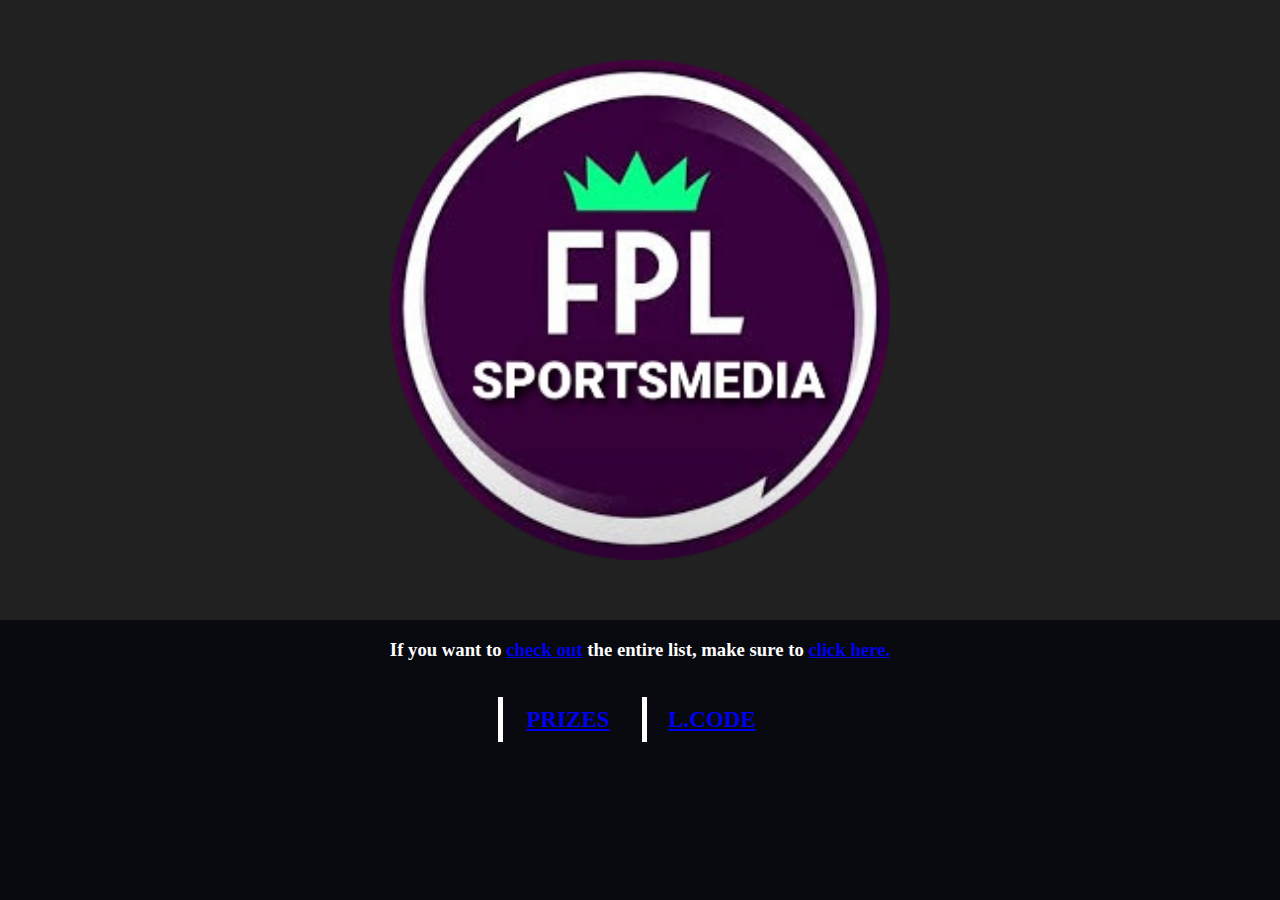
<file: index.html>
<!DOCTYPE html>
<html lang="en" dir="ltr">

<head>
  <meta charset="utf-8">
  <title>Sportsmedia FPL</title>
  <link rel="icon" href="favicon.png">
  <link rel="stylesheet" href="css/styles.css">
</head>

<body>
    <div id="div">

      <img class="special" src="fpl.png" alt="Sportsmeida FPL Logo">

    </div>

    <h3>If you want to <a href="table.html">check out</a>  the entire list, make sure to <a href="table.html">click here.</a></h3>
    <br>
 <button><a href="prizes.html">PRIZES</a></button>
 <button><a href="code.html">L.CODE</a></button>

</body>

</html>
</file>
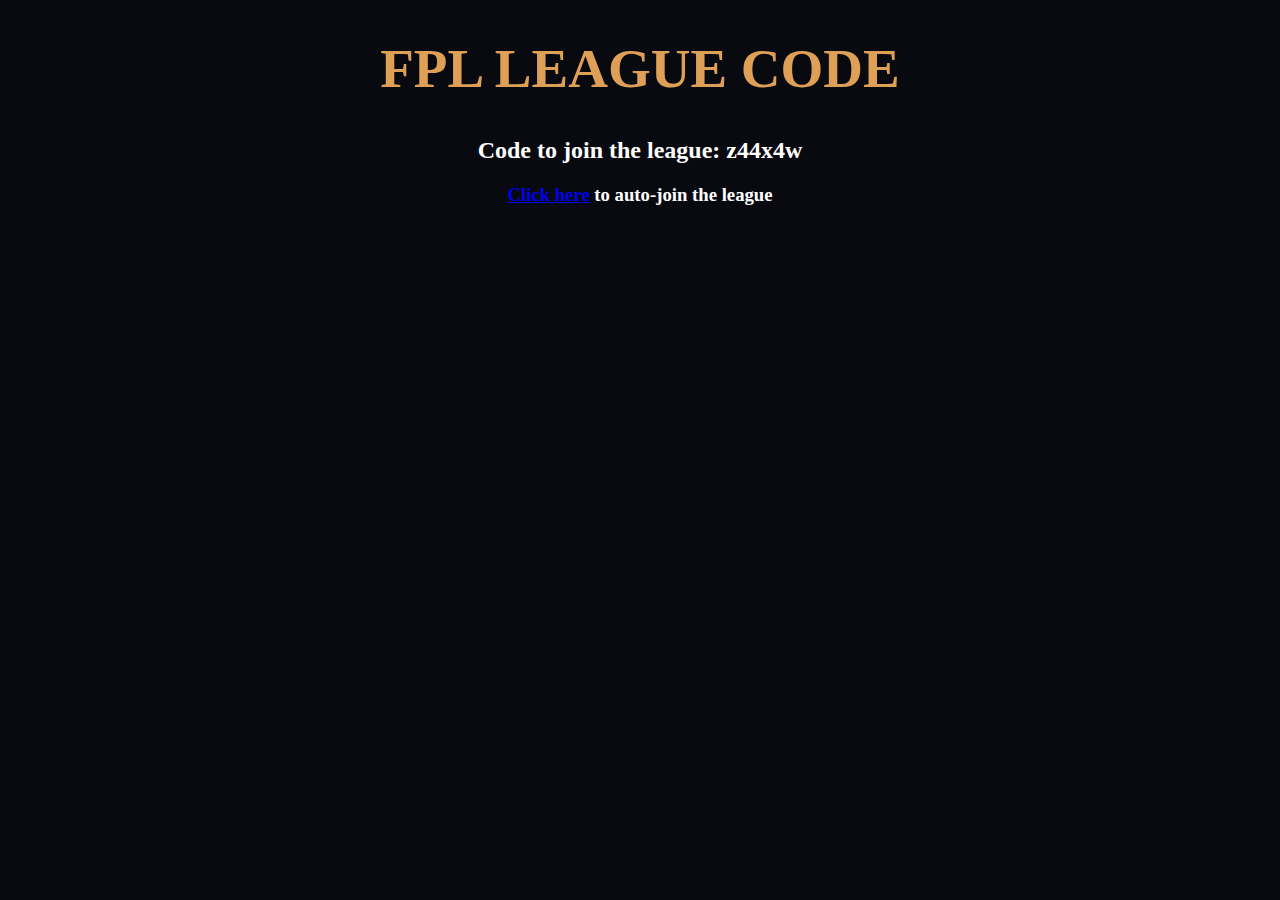
<file: code.html>
<!DOCTYPE html>
<html lang="en" dir="ltr">
  <head>
    <meta charset="utf-8">
    <title>Sportsmedia FPL</title>
    <link rel="stylesheet" href="css/styles.css">
    <link rel="icon" href="favicon.png">
  </head>
  <body>
     <h1>FPL LEAGUE CODE</h1>
     <h2>Code to join the league: z44x4w</h2>
    <h3><a href="https://fantasy.premierleague.com/leagues/auto-join/z44x4w">Click here</a> to auto-join the league</h3>

    <!-- <h1>FCL LEAGUE CODE</h1>
    <h2>Code to join the league: 65KE0GTZ04</h2>
    <h3><a href="https://gaming.uefa.com/en/uclfantasy/leagues/65KE0GTZ04/00530050004F005200540053004D0045004400490041002100210021/Sportsmedia">Click here</a> to auto-join the league</h3> -->
  </body>


</html>
</file>
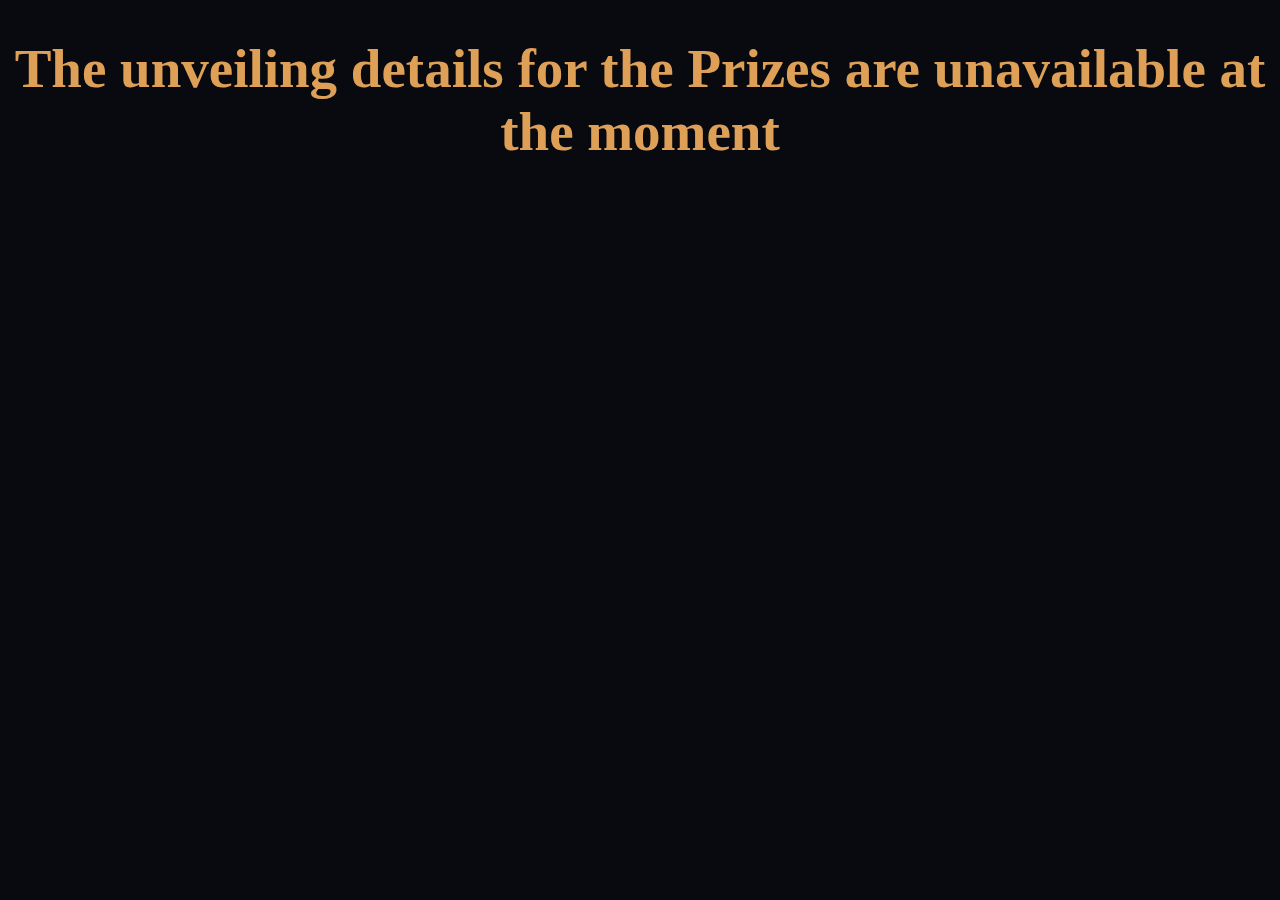
<file: prizes.html>
<!DOCTYPE html>
<html lang="en" dir="ltr">
  <head>
    <meta charset="utf-8">
    <title>Sportsmedia FPL</title>
    <link rel="icon" href="favicon.png">
    <link rel="stylesheet" href="css/styles.css">
  </head>
  <body>
    <h1>The unveiling details for the Prizes are unavailable at the moment</h1>
  </body>


</html>
</file>
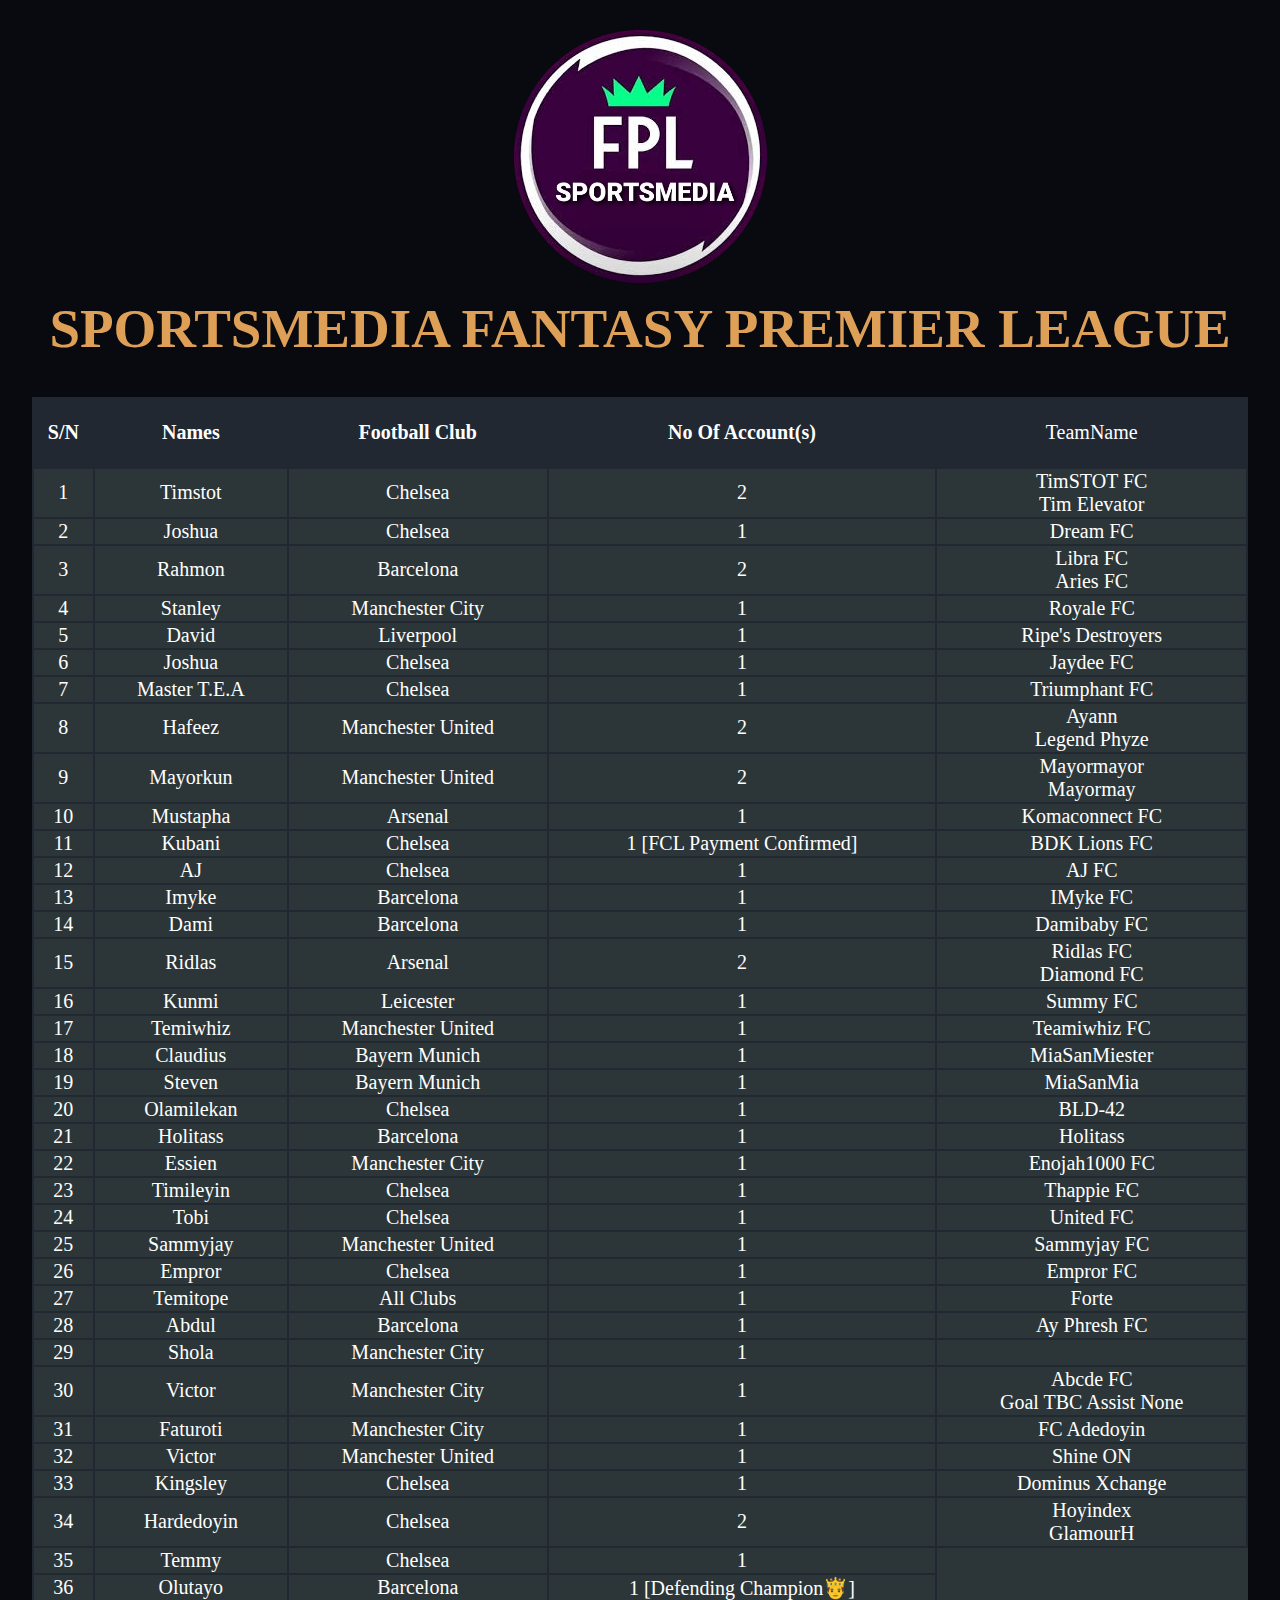
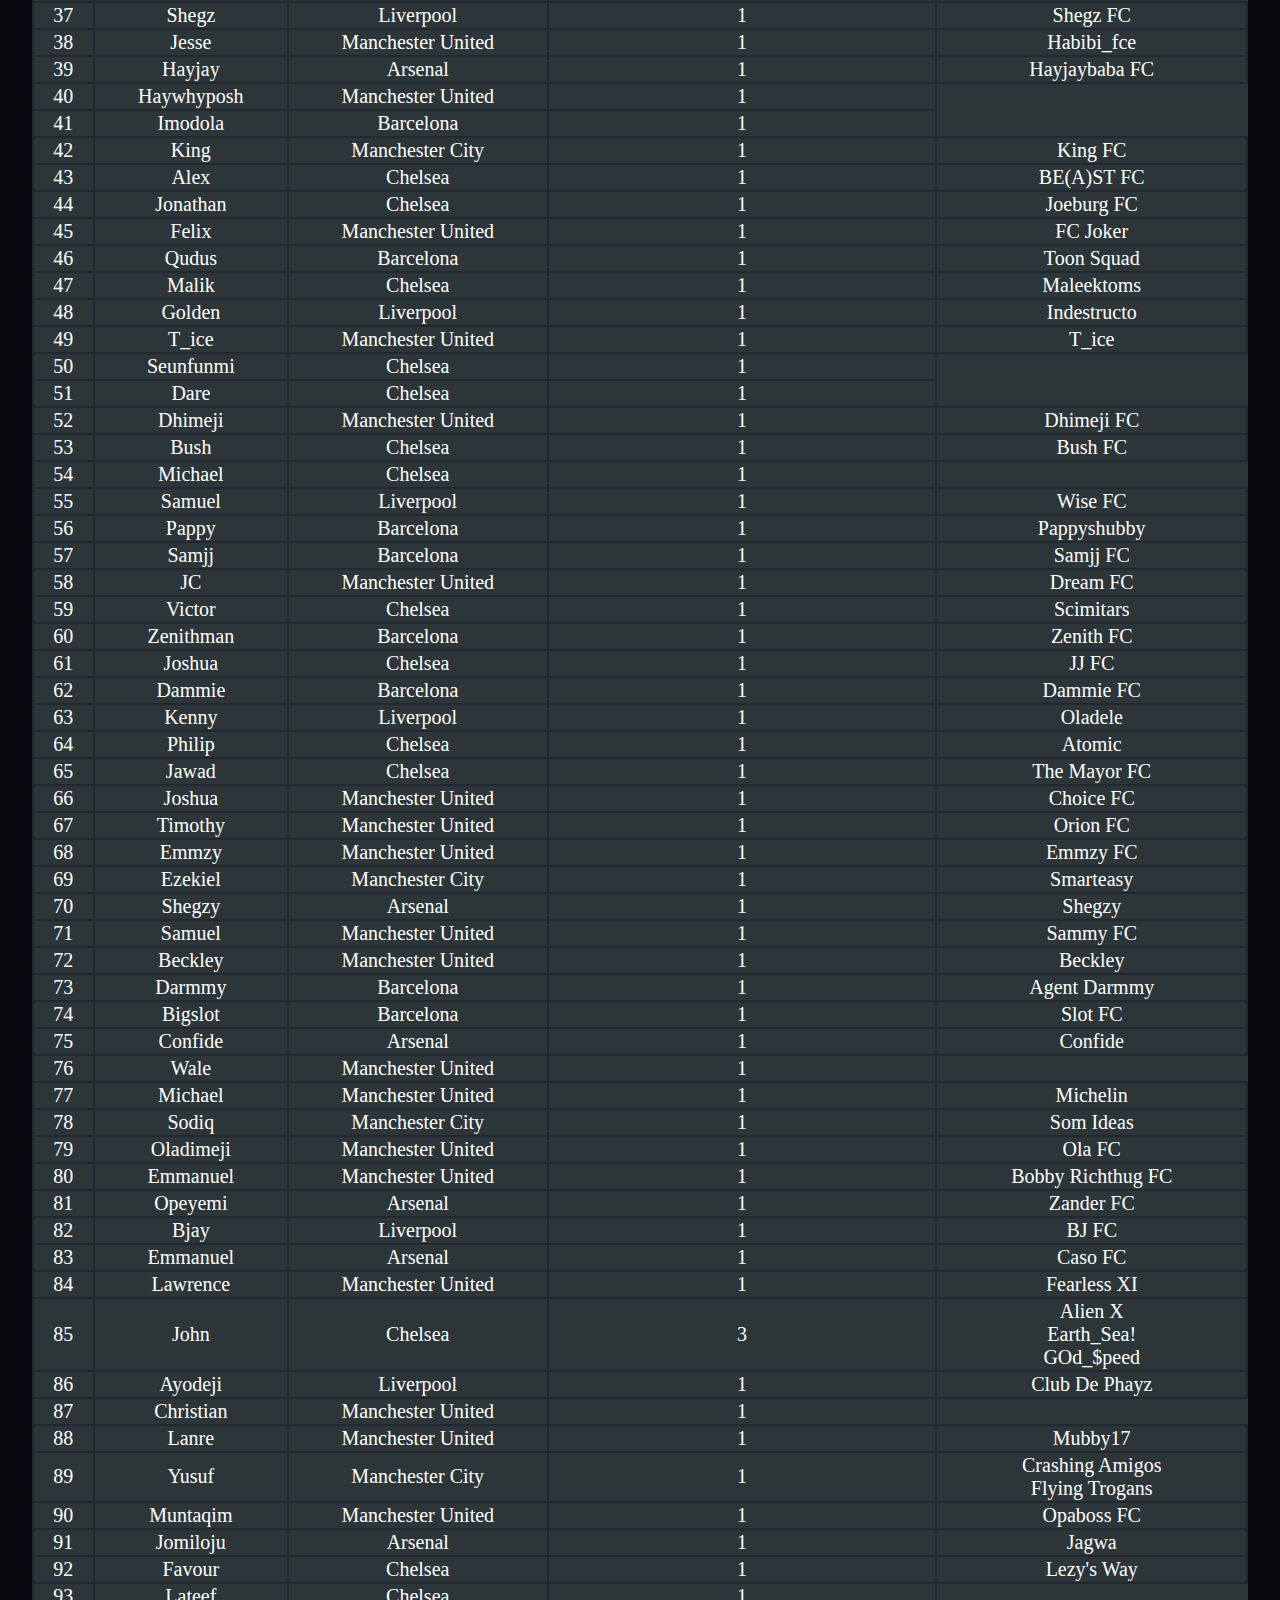
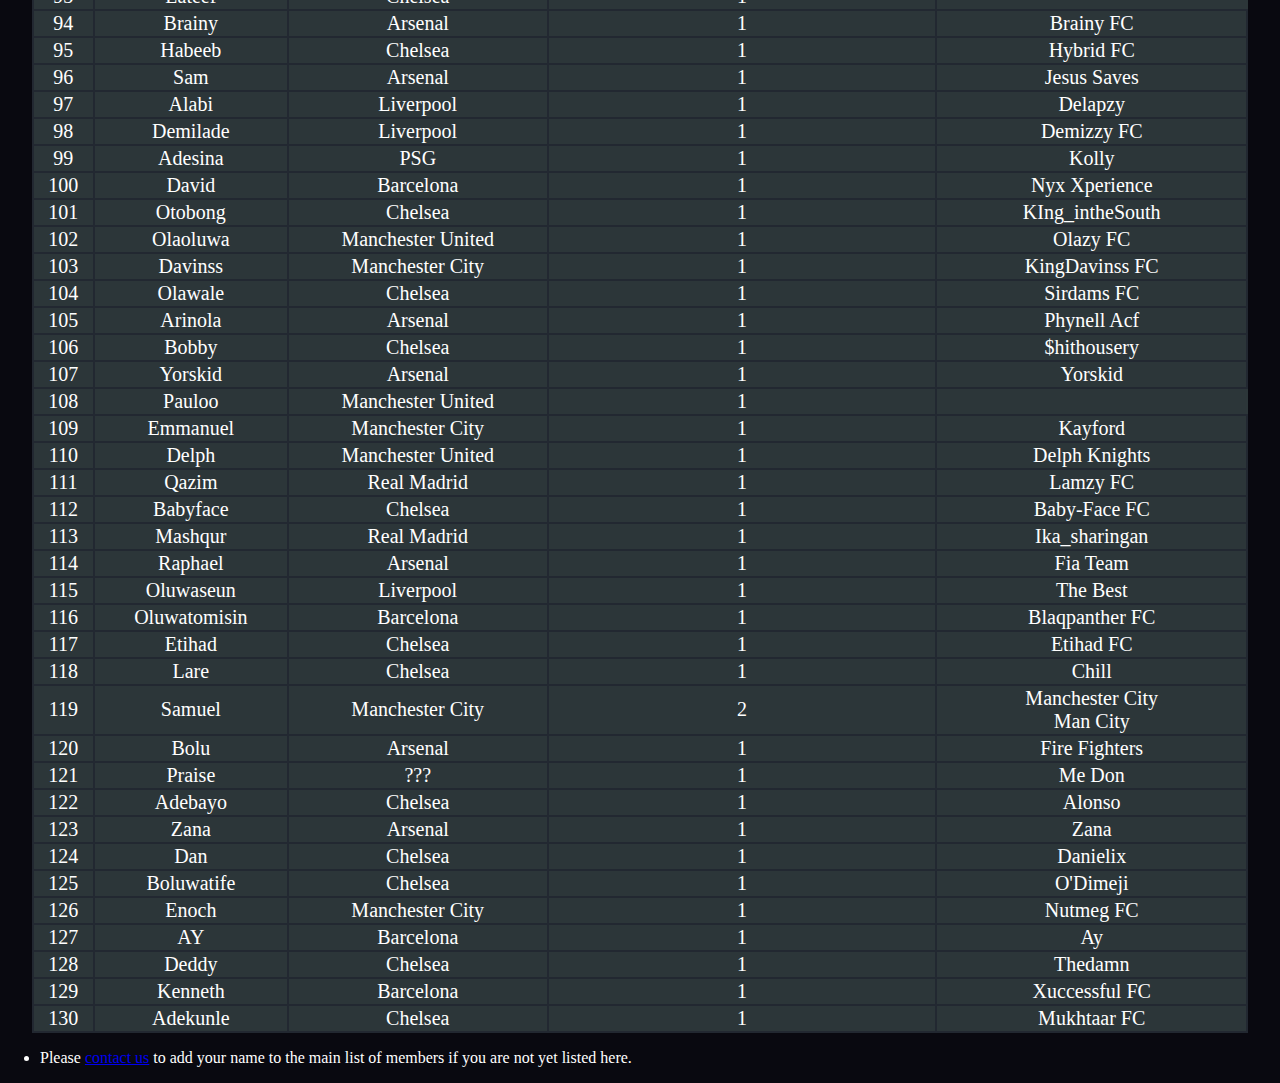
<file: table.html>
<!DOCTYPE html>
<html lang="en" dir="ltr">

<head>
  <meta charset="utf-8">
  <title>Sportsmedia FPL</title>
  <link rel="icon" href="favicon.png">
  <link rel="stylesheet" href="css/styles.css">
</head>

<body>
  <div class="s-logo">
    <img src="fpl.png" alt="Sportsmedia fpl logo">
  </div>

  <h1 class="tab">SPORTSMEDIA FANTASY PREMIER LEAGUE</h1>
  <center>
    <table>
      <thead>
        <tr>
          <td style="width:5%"><b>S/N</b></td>
          <td><b>Names</b></td>
          <td><b>Football Club</b></td>
          <td><b>No Of Account(s)</b></td>
          <td>TeamName</td>
        </tr>
      </thead>

      <tbody>
        <tr>
          <td>1</td>
          <td>Timstot</td>
          <td>Chelsea</td>
          <td>2</td>
          <td>TimSTOT FC <br /> Tim Elevator</td>
        </tr>
        <td>2</td>
        <td>Joshua</td>
        <td>Chelsea</td>
        <td>1</td>
        <td>Dream FC</td>
        </tr>
        <tr>
          <td>3</td>
          <td>Rahmon</td>
          <td>Barcelona</td>
          <td>2</td>
          <td>Libra FC <br /> Aries FC</td>
        </tr>
        <tr>
          <td>4</td>
          <td>Stanley</td>
          <td>Manchester City</td>
          <td>1</td>
          <td>Royale FC</td>
        </tr>
        <tr>
          <td>5</td>
          <td>David</td>
          <td>Liverpool</td>
          <td>1</td>
          <td>Ripe's Destroyers</td>
        </tr>
        <tr>
          <td>6</td>
          <td>Joshua</td>
          <td>Chelsea</td>
          <td>1</td>
          <td>Jaydee FC</td>
        </tr>
        <tr>
          <td>7</td>
          <td>Master T.E.A</td>
          <td>Chelsea</td>
          <td>1</td>
          <td>Triumphant FC</td>
        </tr>
        <tr>
          <td>8</td>
          <td>Hafeez</td>
          <td>Manchester United</td>
          <td>2</td>
          <td>Ayann <br /> Legend Phyze</td>
        </tr>
        <tr>
          <td>9</td>
          <td>Mayorkun</td>
          <td>Manchester United</td>
          <td>2</td>
          <td>Mayormayor <br /> Mayormay</td>
        </tr>
        <tr>
          <td>10</td>
          <td>Mustapha</td>
          <td>Arsenal</td>
          <td>1</td>
          <td>Komaconnect FC</td>
        </tr>
        <tr>
          <td>11</td>
          <td>Kubani</td>
          <td>Chelsea</td>
          <td>1 [FCL Payment Confirmed]</td>
          <td>BDK Lions FC</td>
        </tr>
        <tr>
          <td>12</td>
          <td>AJ</td>
          <td>Chelsea</td>
          <td>1</td>
          <td>AJ FC</td>
        </tr>
        <td>13</td>
        <td>Imyke</td>
        <td>Barcelona</td>
        <td>1</td>
        <td>IMyke FC</td>
        </tr>
        <tr>
          <td>14</td>
          <td>Dami</td>
          <td>Barcelona </td>
          <td>1</td>
          <td>Damibaby FC</td>
        </tr>
        <tr>
          <td>15</td>
          <td>Ridlas</td>
          <td>Arsenal</td>
          <td>2</td>
          <td>Ridlas FC <br /> Diamond FC</td>
        <tr>
          <td>16</td>
          <td>Kunmi</td>
          <td>Leicester</td>
          <td>1</td>
          <td>Summy FC</td>
        </tr>
        <tr>
          <td>17</td>
          <td>Temiwhiz</td>
          <td>Manchester United</td>
          <td>1</td>
          <td>Teamiwhiz FC</td>
        <tr>
          <td>18</td>
          <td>Claudius</td>
          <td>Bayern Munich</td>
          <td>1</td>
          <td>MiaSanMiester</td>
        </tr>
        <tr>
          <td>19</td>
          <td>Steven</td>
          <td>Bayern Munich</td>
          <td>1</td>
          <td>MiaSanMia</td>
        </tr>
        <tr>
          <td>20</td>
          <td>Olamilekan</td>
          <td>Chelsea</td>
          <td>1</td>
          <td>BLD-42</td>
        </tr>
        <tr>
          <td>21</td>
          <td>Holitass</td>
          <td>Barcelona</td>
          <td>1</td>
          <td>Holitass</td>
        </tr>
        <tr>
          <td>22</td>
          <td>Essien</td>
          <td>Manchester City</td>
          <td>1</td>
          <td>Enojah1000 FC</td>
        </tr>
        <tr>
          <td>23</td>
          <td>Timileyin</td>
          <td>Chelsea</td>
          <td>1</td>
          <td>Thappie FC</td>
        </tr>
        <tr>
          <td>24</td>
          <td>Tobi</td>
          <td>Chelsea</td>
          <td>1</td>
          <td>United FC</td>
        </tr>
        <tr>
          <td>25</td>
          <td>Sammyjay</td>
          <td>Manchester United</td>
          <td>1</td>
          <td>Sammyjay FC</td>
        </tr>
        <tr>
          <td>26</td>
          <td>Empror</td>
          <td>Chelsea</td>
          <td>1</td>
          <td>Empror FC</td>
        </tr>
        <tr>
          <td>27</td>
          <td>Temitope</td>
          <td>All Clubs</td>
          <td>1</td>
          <td>Forte</td>
        </tr>
        <tr>
          <td>28</td>
          <td>Abdul</td>
          <td>Barcelona</td>
          <td>1</td>
          <td>Ay Phresh FC</td>
        </tr>
        <tr>
          <td>29</td>
          <td>Shola</td>
          <td>Manchester City</td>
          <td>1</td>
          <td></td>
        </tr>
        <tr>
          <td>30</td>
          <td>Victor</td>
          <td>Manchester City</td>
          <td>1</td>
          <td>Abcde FC <br /> Goal TBC Assist None</td>
        </tr>
        <tr>
          <td>31</td>
          <td>Faturoti</td>
          <td>Manchester City</td>
          <td>1</td>
          <td>FC Adedoyin</td>
        </tr>
        <tr>
          <td>32</td>
          <td>Victor</td>
          <td>Manchester United</td>
          <td>1</td>
          <td>Shine ON</td>
        </tr>
        <tr>
          <td>33</td>
          <td>Kingsley</td>
          <td>Chelsea</td>
          <td>1</td>
          <td>Dominus Xchange</td>
        </tr>
        <tr>
          <td>34</td>
          <td>Hardedoyin</td>
          <td>Chelsea</td>
          <td>2</td>
          <td>Hoyindex <br /> GlamourH</td>
        </tr>
        <tr>
          <td>35</td>
          <td>Temmy</td>
          <td>Chelsea</td>
          <td>1</td>
        </tr>
        <tr>
          <td>36</td>
          <td>Olutayo</td>
          <td>Barcelona</td>
          <td>1 [Defending Champion🤴]</td>
        </tr>
        <tr>
          <td>37</td>
          <td>Shegz</td>
          <td>Liverpool</td>
          <td>1</td>
          <td>Shegz FC</td>
        </tr>
        <tr>
          <td>38</td>
          <td>Jesse</td>
          <td>Manchester United</td>
          <td>1</td>
          <td>Habibi_fce</td>
        </tr>
        <tr>
          <td>39</td>
          <td>Hayjay</td>
          <td>Arsenal</td>
          <td>1</td>
          <td>Hayjaybaba FC</td>
        </tr>
        <tr>
          <td>40</td>
          <td>Haywhyposh</td>
          <td>Manchester United</td>
          <td>1</td>
        </tr>
        <tr>
          <td>41</td>
          <td>Imodola</td>
          <td>Barcelona</td>
          <td>1</td>
        </tr>
        <tr>
          <td>42</td>
          <td>King</td>
          <td>Manchester City</td>
          <td>1</td>
          <td>King FC</td>
        </tr>
        <tr>
          <td>43</td>
          <td>Alex</td>
          <td>Chelsea</td>
          <td>1</td>
          <td>BE(A)ST FC</td>
        </tr>
        <tr>
          <td>44</td>
          <td>Jonathan</td>
          <td>Chelsea</td>
          <td>1</td>
          <td>Joeburg FC</td>
        </tr>
        <tr>
          <td>45</td>
          <td>Felix</td>
          <td>Manchester United</td>
          <td>1</td>
          <td>FC Joker</td>
        </tr>
        <tr>
          <td>46</td>
          <td>Qudus</td>
          <td>Barcelona</td>
          <td>1</td>
          <td>Toon Squad</td>
        </tr>
        <tr>
          <td>47</td>
          <td>Malik</td>
          <td>Chelsea</td>
          <td>1</td>
          <td>Maleektoms</td>
        </tr>
        <tr>
          <td>48</td>
          <td>Golden</td>
          <td>Liverpool</td>
          <td>1</td>
          <td>Indestructo</td>
        </tr>
        <tr>
          <td>49</td>
          <td>T_ice</td>
          <td>Manchester United</td>
          <td>1</td>
          <td>T_ice</td>
        </tr>
        <tr>
          <td>50</td>
          <td>Seunfunmi</td>
          <td>Chelsea</td>
          <td>1</td>
        </tr>
        <tr>
          <td>51</td>
          <td>Dare</td>
          <td>Chelsea</td>
          <td>1</td>
        </tr>
        <tr>
          <td>52</td>
          <td>Dhimeji</td>
          <td>Manchester United</td>
          <td>1</td>
          <td>Dhimeji FC</td>
        </tr>
        <tr>
          <td>53</td>
          <td>Bush</td>
          <td>Chelsea</td>
          <td>1</td>
          <td>Bush FC</td>
        </tr>
        <tr>
          <td>54</td>
          <td>Michael</td>
          <td>Chelsea</td>
          <td>1</td>
        </tr>
        <tr>
          <td>55</td>
          <td>Samuel</td>
          <td>Liverpool</td>
          <td>1</td>
          <td>Wise FC</td>
        </tr>
        <tr>
          <td>56</td>
          <td>Pappy</td>
          <td>Barcelona</td>
          <td>1</td>
          <td>Pappyshubby</td>
        </tr>
        <tr>
          <td>57</td>
          <td>Samjj</td>
          <td>Barcelona</td>
          <td>1</td>
          <td>Samjj FC</td>
        </tr>
        <tr>
          <td>58</td>
          <td>JC</td>
          <td>Manchester United</td>
          <td>1</td>
          <td>Dream FC</td>
        </tr>
        <tr>
          <td>59</td>
          <td>Victor</td>
          <td>Chelsea</td>
          <td>1</td>
          <td>Scimitars</td>
        </tr>
        <tr>
          <td>60</td>
          <td>Zenithman</td>
          <td>Barcelona</td>
          <td>1</td>
          <td>Zenith FC</td>
        </tr>
        <tr>
          <td>61</td>
          <td>Joshua</td>
          <td>Chelsea</td>
          <td>1</td>
          <td>JJ FC</td>
        </tr>
        <tr>
          <td>62</td>
          <td>Dammie</td>
          <td>Barcelona</td>
          <td>1</td>
          <td>Dammie FC</td>
        </tr>
        <tr>
          <td>63</td>
          <td>Kenny</td>
          <td>Liverpool</td>
          <td>1</td>
          <td>Oladele</td>
        </tr>
        <tr>
          <td>64</td>
          <td>Philip</td>
          <td>Chelsea</td>
          <td>1</td>
          <td>Atomic</td>
        </tr>
        <tr>
          <td>65</td>
          <td>Jawad</td>
          <td>Chelsea</td>
          <td>1</td>
          <td>The Mayor FC</td>
        </tr>
        <tr>
          <td>66</td>
          <td>Joshua</td>
          <td>Manchester United</td>
          <td>1</td>
          <td>Choice FC</td>
        </tr>
        <tr>
          <td>67</td>
          <td>Timothy</td>
          <td>Manchester United</td>
          <td>1</td>
          <td>Orion FC</td>
        </tr>
        <tr>
          <td>68</td>
          <td>Emmzy</td>
          <td>Manchester United</td>
          <td>1</td>
          <td>Emmzy FC</td>
        </tr>
        <tr>
          <td>69</td>
          <td>Ezekiel</td>
          <td>Manchester City</td>
          <td>1</td>
          <td>Smarteasy</td>
        </tr>
        <tr>
          <td>70</td>
          <td>Shegzy</td>
          <td>Arsenal</td>
          <td>1</td>
          <td>Shegzy</td>
        </tr>
        <tr>
          <td>71</td>
          <td>Samuel</td>
          <td>Manchester United</td>
          <td>1</td>
          <td>Sammy FC</td>
        </tr>
        <tr>
          <td>72</td>
          <td>Beckley</td>
          <td>Manchester United</td>
          <td>1</td>
          <td>Beckley</td>
        </tr>
        <tr>
          <td>73</td>
          <td>Darmmy</td>
          <td>Barcelona</td>
          <td>1</td>
          <td>Agent Darmmy</td>
        </tr>
        <tr>
          <td>74</td>
          <td>Bigslot</td>
          <td>Barcelona</td>
          <td>1</td>
          <td>Slot FC</td>
        </tr>
        <tr>
          <td>75</td>
          <td>Confide</td>
          <td>Arsenal</td>
          <td>1</td>
          <td>Confide</td>
        </tr>
        <tr>
          <td>76</td>
          <td>Wale</td>
          <td>Manchester United</td>
          <td>1</td>
        </tr>
        <tr>
          <td>77</td>
          <td>Michael</td>
          <td>Manchester United</td>
          <td>1</td>
          <td>Michelin</td>
        </tr>
        <tr>
          <td>78</td>
          <td>Sodiq</td>
          <td>Manchester City</td>
          <td>1</td>
          <td>Som Ideas</td>
        </tr>
        <tr>
          <td>79</td>
          <td>Oladimeji</td>
          <td>Manchester United</td>
          <td>1</td>
          <td>Ola FC</td>
        </tr>
        <tr>
          <td>80</td>
          <td>Emmanuel</td>
          <td>Manchester United</td>
          <td>1</td>
          <td>Bobby Richthug FC</td>
        </tr>
        <tr>
          <td>81</td>
          <td>Opeyemi</td>
          <td>Arsenal</td>
          <td>1</td>
          <td>Zander FC</td>
        </tr>
        <tr>
          <td>82</td>
          <td>Bjay</td>
          <td>Liverpool</td>
          <td>1</td>
          <td>BJ FC</td>
        </tr>
        <tr>
          <td>83</td>
          <td>Emmanuel</td>
          <td>Arsenal</td>
          <td>1</td>
          <td>Caso FC</td>
        </tr>
        <tr>
          <td>84</td>
          <td>Lawrence</td>
          <td>Manchester United</td>
          <td>1</td>
          <td>Fearless XI</td>
        </tr>
        <tr>
          <td>85</td>
          <td>John</td>
          <td>Chelsea</td>
          <td>3</td>
          <td>Alien X <br /> Earth_Sea! <br /> GOd_$peed</td>
        </tr>
        <tr>
          <td>86</td>
          <td>Ayodeji</td>
          <td>Liverpool</td>
          <td>1</td>
          <td>Club De Phayz</td>
        </tr>
        <tr>
          <td>87</td>
          <td>Christian</td>
          <td>Manchester United</td>
          <td>1</td>
        </tr>
        <tr>
          <td>88</td>
          <td>Lanre</td>
          <td>Manchester United</td>
          <td>1</td>
          <td>Mubby17</td>
        </tr>
        <tr>
          <td>89</td>
          <td>Yusuf</td>
          <td>Manchester City</td>
          <td>1</td>
          <td>Crashing Amigos <br /> Flying Trogans</td>
        </tr>
        <tr>
          <td>90</td>
          <td>Muntaqim</td>
          <td>Manchester United</td>
          <td>1</td>
          <td>Opaboss FC</td>
        </tr>
        <tr>
          <td>91</td>
          <td>Jomiloju</td>
          <td>Arsenal</td>
          <td>1</td>
          <td>Jagwa</td>
        </tr>
        <tr>
          <td>92</td>
          <td>Favour</td>
          <td>Chelsea</td>
          <td>1</td>
          <td>Lezy's Way</td>
        </tr>
        <tr>
          <td>93</td>
          <td>Lateef</td>
          <td>Chelsea</td>
          <td>1</td>
        </tr>
        <tr>
          <td>94</td>
          <td>Brainy</td>
          <td>Arsenal</td>
          <td>1</td>
          <td>Brainy FC</td>
        </tr>
        <tr>
          <td>95</td>
          <td>Habeeb</td>
          <td>Chelsea</td>
          <td>1</td>
          <td>Hybrid FC</td>
        </tr>
        <tr>
          <td>96</td>
          <td>Sam</td>
          <td>Arsenal</td>
          <td>1</td>
          <td>Jesus Saves</td>
        <tr>
          <td>97</td>
          <td>Alabi</td>
          <td>Liverpool</td>
          <td>1</td>
          <td>Delapzy</td>
        </tr>
        <tr>
          <td>98</td>
          <td>Demilade</td>
          <td>Liverpool</td>
          <td>1</td>
          <td>Demizzy FC</td>
        </tr>
        <tr>
          <td>99</td>
          <td>Adesina</td>
          <td>PSG</td>
          <td>1</td>
          <td>Kolly</td>
        </tr>
        <tr>
          <td>100</td>
          <td>David</td>
          <td>Barcelona</td>
          <td>1</td>
          <td>Nyx Xperience</td>
        </tr>
        <tr>
          <td>101</td>
          <td>Otobong</td>
          <td>Chelsea</td>
          <td>1</td>
          <td>KIng_intheSouth</td>
        </tr>
        <tr>
          <td>102</td>
          <td>Olaoluwa</td>
          <td>Manchester United</td>
          <td>1</td>
          <td>Olazy FC</td>
        </tr>
        <tr>
          <td>103</td>
          <td>Davinss</td>
          <td>Manchester City</td>
          <td>1</td>
          <td>KingDavinss FC</td>
        </tr>
        <tr>
          <td>104</td>
          <td>Olawale</td>
          <td>Chelsea</td>
          <td>1</td>
          <td>Sirdams FC</td>
        </tr>
        <tr>
          <td>105</td>
          <td>Arinola</td>
          <td>Arsenal</td>
          <td>1</td>
          <td>Phynell Acf</td>
        </tr>
        <tr>
          <td>106</td>
          <td>Bobby</td>
          <td>Chelsea</td>
          <td>1</td>
          <td>$hithousery</td>
        </tr>
        <tr>
          <td>107</td>
          <td>Yorskid</td>
          <td>Arsenal</td>
          <td>1</td>
          <td>Yorskid</td>
        </tr>
        <tr>
          <td>108</td>
          <td>Pauloo</td>
          <td>Manchester United</td>
          <td>1</td>
        </tr>
        <tr>
          <td>109</td>
          <td>Emmanuel</td>
          <td>Manchester City</td>
          <td>1</td>
          <td>Kayford</td>
        </tr>
        <tr>
          <td>110</td>
          <td>Delph</td>
          <td>Manchester United</td>
          <td>1</td>
          <td>Delph Knights</td>
        </tr>
        <tr>
          <td>111</td>
          <td>Qazim</td>
          <td>Real Madrid</td>
          <td>1</td>
          <td>Lamzy FC</td>
        </tr>
        <tr>
          <td>112</td>
          <td>Babyface</td>
          <td>Chelsea</td>
          <td>1</td>
          <td>Baby-Face FC</td>
        </tr>
        <tr>
          <td>113</td>
          <td>Mashqur</td>
          <td>Real Madrid</td>
          <td>1</td>
          <td>Ika_sharingan</td>
        </tr>
        <tr>
          <td>114</td>
          <td>Raphael</td>
          <td>Arsenal</td>
          <td>1</td>
          <td>Fia Team</td>
        </tr>
        <tr>
          <td>115</td>
          <td>Oluwaseun</td>
          <td>Liverpool</td>
          <td>1</td>
          <td>The Best</td>
        </tr>
        <tr>
          <td>116</td>
          <td>Oluwatomisin</td>
          <td>Barcelona</td>
          <td>1</td>
          <td>Blaqpanther FC</td>
        </tr>
       <tr>
         <td>117</td>
         <td>Etihad</td>
         <td>Chelsea</td>
         <td>1</td>
         <td>Etihad FC</td>
       </tr>
       <tr>
         <td>118</td>
         <td>Lare</td>
         <td>Chelsea</td>
         <td>1</td>
         <td>Chill</td>
       </tr>
       <tr>
         <td>119</td>
         <td>Samuel</td>
         <td>Manchester City</td>
         <td>2</td>
         <td>Manchester City <br /> Man City</td>
       </tr>
       <tr>
         <td>120</td>
         <td>Bolu</td>
         <td>Arsenal</td>
         <td>1</td>
         <td>Fire Fighters</td>
       </tr>
       <tr>
         <td>121</td>
         <td>Praise</td>
         <td>???</td>
         <td>1</td>
         <td>Me Don</td>
       </tr>
       <tr>
         <td>122</td>
         <td>Adebayo</td>
         <td>Chelsea</td>
         <td>1</td>
         <td>Alonso</td>
       </tr>
       <tr>
         <td>123</td>
         <td>Zana</td>
         <td>Arsenal</td>
         <td>1</td>
         <td>Zana</td>
       </tr>
       <tr>
         <td>124</td>
         <td>Dan</td>
         <td>Chelsea</td>
         <td>1</td>
         <td>Danielix</td>
       </tr>
       <tr>
         <td>125</td>
         <td>Boluwatife</td>
         <td>Chelsea</td>
         <td>1</td>
         <td>O'Dimeji</td>
       </tr>
       <tr>
         <td>126</td>
         <td>Enoch</td>
         <td>Manchester City</td>
         <td>1</td>
         <td>Nutmeg FC</td>
       </tr>
       <tr>
         <td>127</td>
         <td>AY</td>
         <td>Barcelona</td>
         <td>1</td>
         <td>Ay</td>
       </tr>
       <tr>
         <td>128</td>
         <td>Deddy</td>
         <td>Chelsea</td>
         <td>1</td>
         <td>Thedamn</td>
       </tr>
       <tr>
         <td>129</td>
         <td>Kenneth</td>
         <td>Barcelona</td>
         <td>1</td>
         <td>Xuccessful FC</td>
       </tr>
       <tr>
         <td>130</td>
         <td>Adekunle</td>
         <td>Chelsea</td>
         <td>1</td>
         <td>Mukhtaar FC</td>
       </tr>


      </tbody>
    </table>
  </center>
  <div class="ul-div">
    <ul>
      <li>Please <a href="https://wa.me/2348135204409?text">contact us</a> to add your name to the main list of members if you are not yet listed here.</li>
    </ul>
  </div>



</body>


</html>
</file>
<file: css/styles.css>
body {
  background-color: #090910;
  color: white;
  margin: inherit;
  margin: 0;
  text-align: center;
}
.ul-div {
  text-align: left;
}

.s-logo {
  margin: 30px auto auto auto;
}

.tab {
  margin-top: 10px;
}

p {
  line-height: 2;
}

.center-h1 {
  margin-bottom: 0;
  font-size: 70px;
  font-weight: bold;
}

.center-p {
  margin-top: 0;
  position: relative;
  left: 110px;
  font-family: 'Sacramento', cursive;
  font-size: 30px;
}

.f-span {
  color: #00D7FF;
}

.p-span {
  color: #EAE509;

}

.l-span {
  color: #ECB390;
}



table {
  text-align: center;
  color: white;
  background-color: #2C3639;
  border-collapse: collapse;
  width: 95%;
  margin-bottom: 10px;

}

td {
  font-size: 20px;
  border: 2px solid;
  border-color: #222831;
}

h1 {
  color: #DEA057;
  font-size: 55px;
}

.div2 {
  padding: 10rem;
}



thead {
  background-color: #222831;
  height: 70px;
}

.buttom-div {
  margin: 0;
  background-color: #2C3333;
  width: 100%;
  height: 70px;
}

.p-c {
  margin: 10px auto auto auto;
  display: inline-block;
}

/*.sticker {
  width: 250px;
  height: 250px;
}

.sticker1 {
  width: 250px;
  height: 250px;
  margin-bottom: inherit;
  margin-bottom: 125px;
  position: absolute;
  margin-right: 200px;
}*/

.special {
  width: 500px;
  height: 500px;
  margin-top: inherit;
  margin-top: 60px;
}


#div {
  background-color: #212121;
  height: inherit;
  height: 620px;
  width: 100%;
}

.container {
  position: relative;
  text-align: center;
  color: white;
}

.bottom-left {
  position: absolute;
  bottom: 8px;
  left: 16px;
}

.top-left {
  position: absolute;
  top: 8px;
  left: 16px;
}

.top-right {
  position: absolute;
  top: 8px;
  right: 16px;
}

.b-div {
  margin: 400px auto auto auto;
}

.bottom-right {
  position: absolute;
  bottom: 8px;
  right: 16px;
}

.centered {
  position: absolute;
  top: 45%;
  left: 50%;
  transform: translate(-50%, -50%);
}

.picture-img {
  width: 100%;
}

/* Button Genetrator */

button {
 width: 140px;
 height: 45px;
 font-size: 23px;
 cursor: pointer;
 border: none;
 outline: none;
 background: transparent;
 color: white;
 font-family: 'Times New Roman', Times, serif;
 font-weight: 700;
 position: relative;
 transition: all 0.5s;
 z-index: 1;
}

button::before {
 content: "";
 position: absolute;
 top: 0;
 left: 0;
 width: 5px;
 height: 100%;
 background-color: white;
 z-index: -1;
 transition: all 0.5s;
}

button:hover::before {
 width: 100%;
}

button:hover {
 color: black;
}

button:active:before {
 background: #b9b9b9;
}

.text {
  width: 100%;
  margin: 10 auto 70 auto;
}

.float {
  width: 40%;
}

.con {
  margin: 40px auto auto auto;
  width: 75%;
}

.league-code {
 width: 140px;
 height: 45px;
 font-size: 23px;
 cursor: pointer;
 border: none;
 outline: none;
 background: transparent;
 color: white;
 font-family: 'Times New Roman', Times, serif;
 font-weight: 700;
 position: relative;
 transition: all 0.5s;
 z-index: 1;
}

.league-code::before {
 content: "";
 position: absolute;
 top: 0;
 left: 0;
 width: 5px;
 height: 100%;
 background-color: white;
 z-index: -1;
 transition: all 0.5s;
}

.league-code:hover::before {
 width: 100%;
}

.league-code:hover {
 color: black;
}

.league-code:active:before {
 background: #b9b9b9;
}

.div-buttons {
  margin-bottom: 20px;
}

/* standings */

.standings {
 width: 140px;
 height: 45px;
 font-size: 23px;
 cursor: pointer;
 border: none;
 outline: none;
 background: transparent;
 color: white;
 font-family: 'Times New Roman', Times, serif;
 font-weight: 700;
 position: relative;
 transition: all 0.5s;
 z-index: 1;
}

.standings::before {
 content: "";
 position: absolute;
 top: 0;
 left: 0;
 width: 5px;
 height: 100%;
 background-color: white;
 z-index: -1;
 transition: all 0.5s;
}

.standings:hover::before {
 width: 100%;
}

.standings:hover {
 color: black;
}

.standings:active:before {
 background: #b9b9b9;
}
</file>
